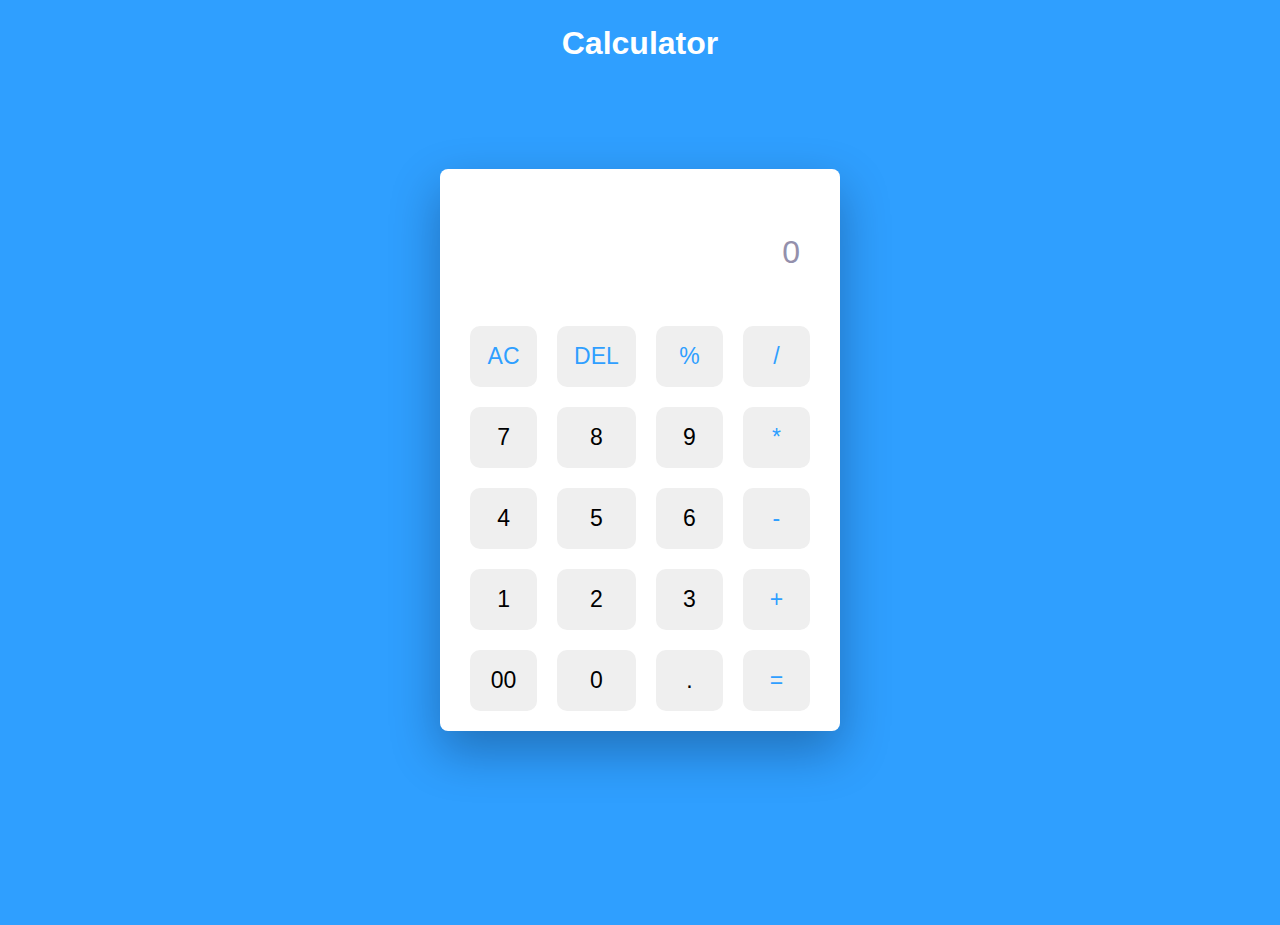
<file: CODSOFT_LVL1_TASK3_CALCULATOR/index.html>
<!DOCTYPE html>
<html lang="en">
<head>
    <meta charset="UTF-8">
    <meta http-equiv="X-UA-Compatible" content="IE=edge">
    <meta name="viewport" content="width=device-width, initial-scale=1.0">
        <!--css-->
        <link rel="stylesheet" href="style.css">
    <title>Calculator</title>
</head>
<body>
  <h1>Calculator</h1>
  <div class="calculator">
    <div class="display">
      <input type="text" placeholder="0" id="input" disabled />
    </div>
    <div class="buttons">
      
      <button value="AC" id="clear" class="operation-button" />AC</button>
      <button value="DEL" id="erase" class="operation-button" />DEL</button>
      <button value="%" class="operation-button button" />%</button>
      <button value="/" class="operation-button button" />/</button>

      <button value="7" class="digit-button button" />7</button>
      <button value="8" class="digit-button button" />8</button>
      <button value="9" class="digit-button button" />9</button>
      <button value="*" class="operation-button button" />*</button>

      <button value="4" class="digit-button button" />4</button>
      <button value="5" class="digit-button button" />5</button>
      <button value="6" class="digit-button button" />6</button>
      <button value="-" class="operation-button button" />-</button>

      <button value="1" class="digit-button button" />1</button>
      <button value="2" class="digit-button button" />2</button>
      <button value="3" class="digit-button button" />3</button>
      <button value="+" class="operation-button button" />+</button>

      <button value="00" class="digit-button button" id="zero" />00</button>
      <button value="0" class="digit-button button" id="zero" />0</button>
      <button value="." class="digit-button button" />.</button>
      <button value="=" id="equal" class="operation-button" />=</button>
  </div>
  </div>
<!--javascript-->
<script src="script.js"></script>
</body>
</html>
</file>
<file: CODSOFT_LVL1_TASK3_CALCULATOR/style.css>
*{
    padding: 0;
    margin: 0;
    box-sizing: border-box;
    font-family: "Poppins", sans-serif;
  }
  h1{
    color: #ffffff;
    text-align: center;
    margin-top: 25px;
  }
  body{
    height: 100vh;
    background-color: #2f9fff;
  }
  .calculator{
    width: 400px;
    background-color: #ffffff;
    padding: 50px 30px 20px 30px;
    position: absolute;
    transform: translate(-50%, -50%);
    top: 50%;
    left: 50%;
    border-radius: 8px;
    box-shadow: 0 20px 50px rgba(0, 5, 24, 0.3);
  }
  .display{
    width: 100%;
  }
  .display input{
    width: 100%;
    padding: 15px 10px;
    text-align: right;
    border: none;
    background-color: transparent;
    color: black;
    font-size: 32px;
  }
  .display input::placeholder {
    color: #9490ac;
  }
  .buttons{
    display: grid;
    grid-template-columns: repeat(4, 1fr);
    grid-gap: 20px;
    margin-top: 40px;
  }
  button{
    font-size: 23px;
    padding: 17px;
    border: none;
    color: black;
    cursor: pointer;
    border-radius: 5px;
    border-radius: 10px;
  }
  .operation-button{
    color: #2f9fff;
  }
</file>
